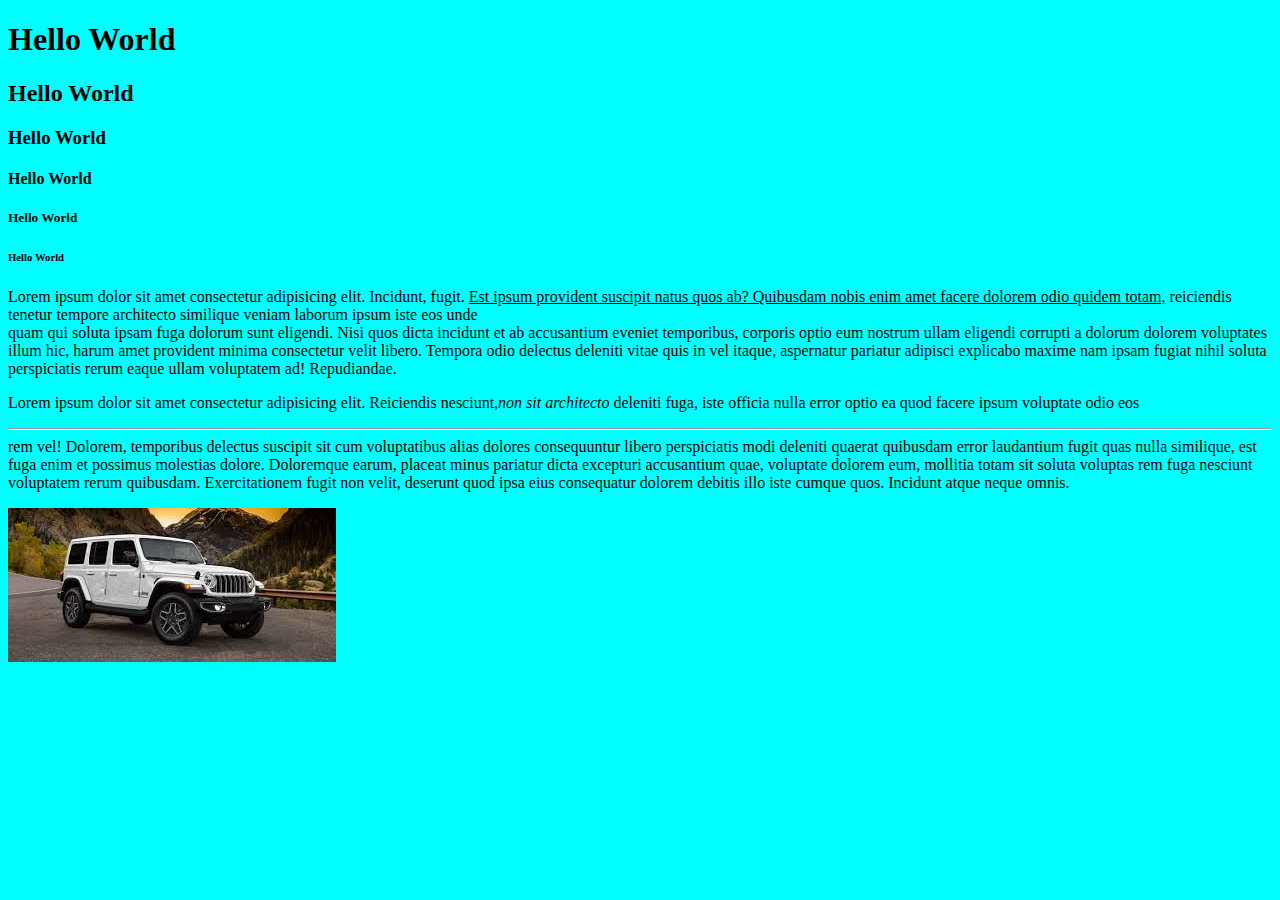
<file: index.html>
<!DOCTYPE html>
<html lang="en">
<head>
    <meta charset="UTF-8">
    <meta name="viewport" content="width=device-width, initial-scale=1.0">
    <title>Document</title>
    <link rel="stylesheet" href="style.css">
</head>
<body>
    <h1>Hello World</h1>
    <h2>Hello World</h2>
    <h3>Hello World</h3>
    <h4>Hello World</h4>
    <h5>Hello World</h5>
    <h6>Hello World</h6>
    <p>Lorem ipsum dolor sit amet consectetur adipisicing elit. Incidunt, fugit. <u>Est ipsum provident suscipit natus quos ab? Quibusdam nobis enim amet facere dolorem odio quidem totam,</u> reiciendis tenetur tempore architecto similique veniam laborum ipsum iste eos unde <br>quam qui soluta ipsam fuga dolorum sunt eligendi. Nisi quos dicta incidunt et ab accusantium eveniet temporibus, corporis optio eum nostrum ullam eligendi corrupti a dolorum dolorem voluptates illum hic, harum amet provident minima consectetur velit libero. Tempora odio delectus deleniti vitae quis in vel itaque, aspernatur pariatur adipisci explicabo maxime nam ipsam fugiat nihil soluta perspiciatis rerum eaque ullam voluptatem ad! Repudiandae.</p>
    <p>Lorem ipsum dolor sit amet consectetur adipisicing elit. Reiciendis nesciunt,<i>non sit architecto</i> deleniti fuga, iste officia nulla error optio ea quod facere ipsum voluptate odio eos <hr> rem vel! Dolorem, temporibus delectus suscipit sit cum voluptatibus alias dolores consequuntur libero perspiciatis modi deleniti quaerat quibusdam error laudantium fugit quas nulla similique, est fuga enim et possimus molestias dolore. Doloremque earum, placeat minus pariatur dicta excepturi accusantium quae, voluptate dolorem eum, mollitia totam sit soluta voluptas rem fuga nesciunt voluptatem rerum quibusdam. Exercitationem fugit non velit, deserunt quod ipsa eius consequatur dolorem debitis illo iste cumque quos. Incidunt atque neque omnis.</p>
    <img src="image.png">
</body>
</html>
</file>
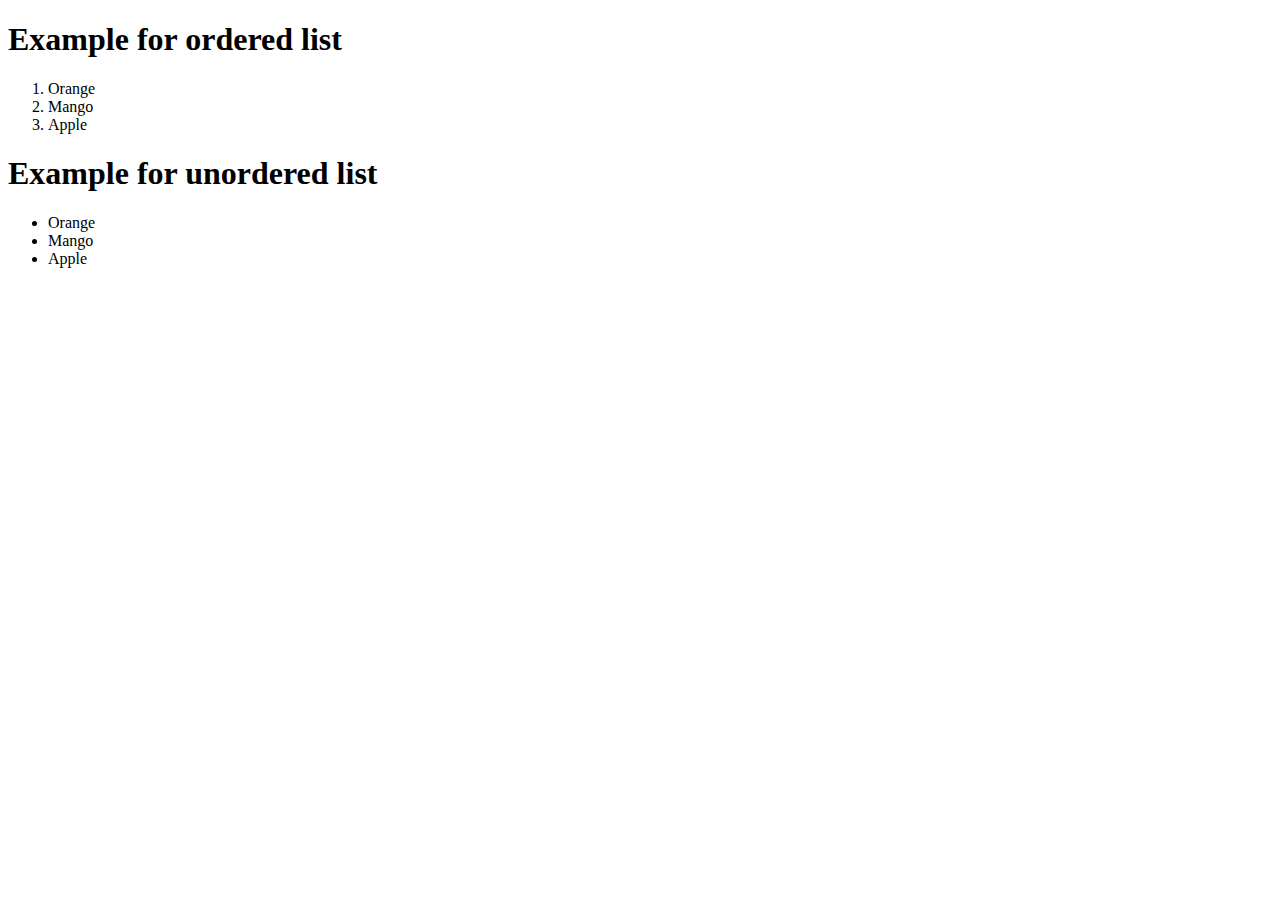
<file: example.html>
<!DOCTYPE html>
<html lang="en">
<head>
    <meta charset="UTF-8">
    <meta name="viewport" content="width=device-width, initial-scale=1.0">
    <title>Document</title>
</head>
<body>
    <h1>Example for ordered list</h1>
    <ol>
        <li>Orange</li>
        <li>Mango</li>
        <li>Apple</li>
    </ol>

     <h1>Example for unordered list</h1>
    <ul>
        <li>Orange</li>
        <li>Mango</li>
        <li>Apple</li>
    </ul>
</body>
</html>
</file>
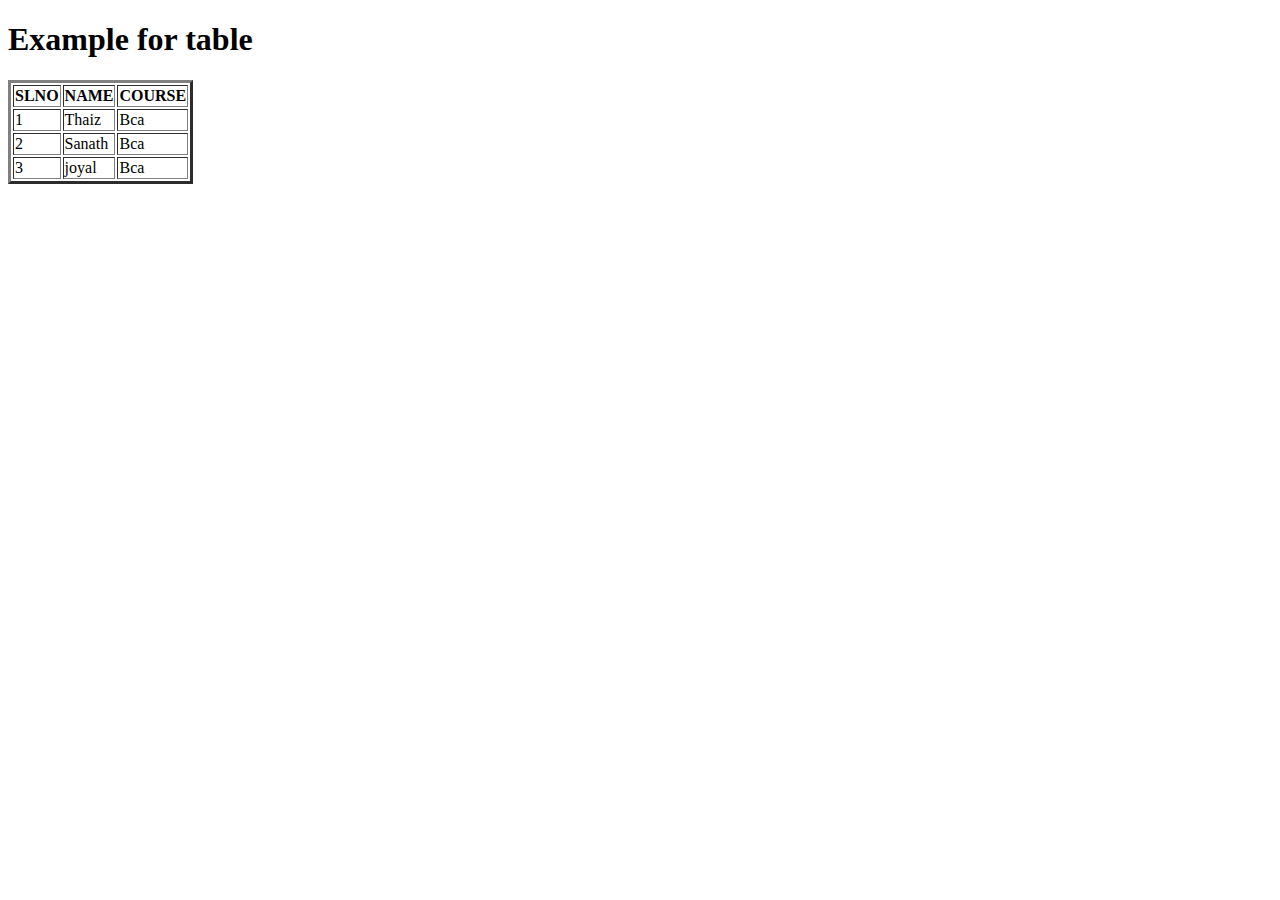
<file: example2.html>
<!DOCTYPE html>
<html lang="en">
<head>
    <meta charset="UTF-8">
    <meta name="viewport" content="width=device-width, initial-scale=1.0">
    <title>Document</title>
</head>
<body>
    <h1>Example for table</h1>
    <table border="3">
        <tr>
            <th>SLNO</th>
            <th>NAME</th>
            <th>COURSE</th>
        </tr>

        <tr>
            <td>1</td>
            <td>Thaiz</td>
            <td>Bca</td>
         </tr>
         <tr>
            <td>2</td>
            <td>Sanath</td>
            <td>Bca</td>
         </tr>
         <tr>
            <td>3</td>
            <td>joyal</td>
            <td>Bca</td>
         </tr>
    </table>
</body>
</html>
</file>
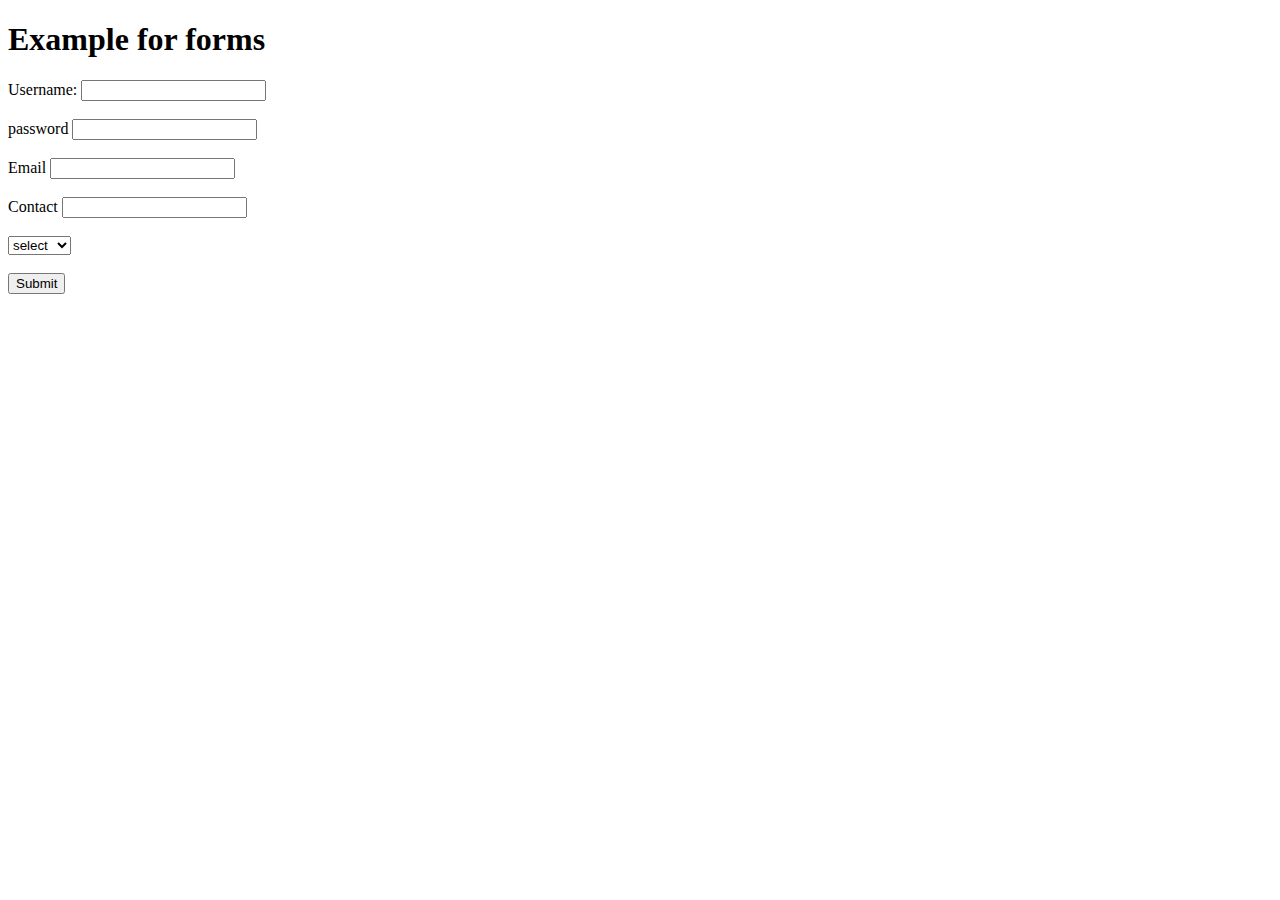
<file: example3.html>
<!DOCTYPE html>
<html lang="en">
<head>
    <meta charset="UTF-8">
    <meta name="viewport" content="width=device-width, initial-scale=1.0">
    <title>Document</title>
</head>
<body>
    <h1>Example for forms</h1>
    <form input="">
        
        <label for="">Username:</label>
        <input type="text"><br><br>

        <label for="">password</label>
        <input type="password"><br><br>

        <label for="">Email</label>
        <input type="email"><br><br>

        <label for="">Contact</label>
        <input type="number"><br><br>

        <select name="" id="">
            <option value="">select</option>
            <option value="">male</option>
            <option value="">female</option>
         </select><br><br>

         <button>Submit</button>



    </form>
</body>
</html>
</file>
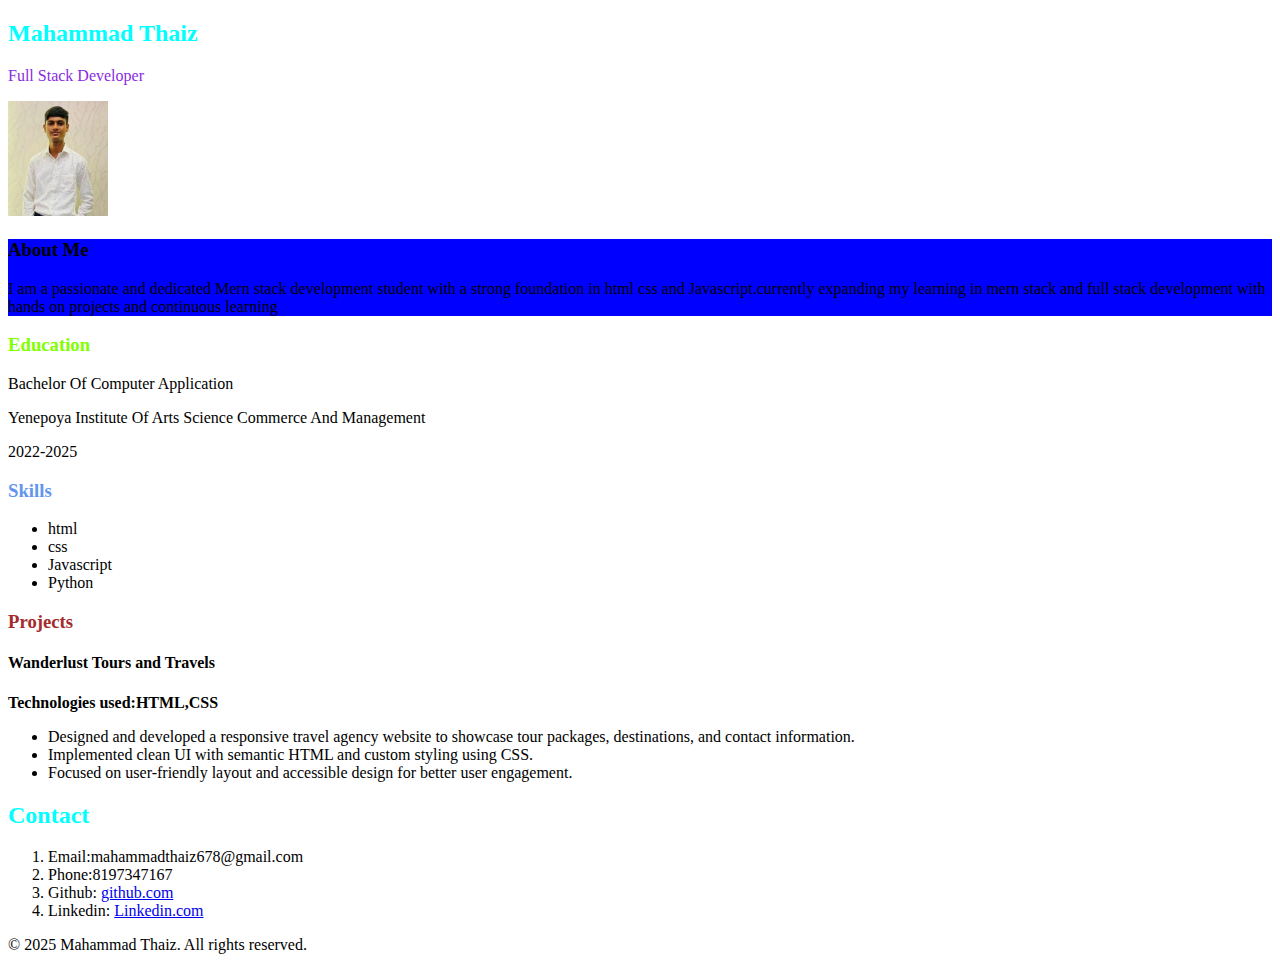
<file: portfolio.html>
<!DOCTYPE html>
<html lang="en">
<head>
    <meta charset="UTF-8">
    <meta name="viewport" content="width=device-width, initial-scale=1.0">
    <title>Personal Portfolio Using HTML </title>
    <link rel="stylesheet" href="portfolio.css">
    <style>
        h2 {
            color: aqua;
        }
    </style>
</head>
<body>
    <h2>Mahammad Thaiz</h2>
    <p style="color: blueviolet;">Full Stack Developer</p>
    <img  width="100" src="mypic.jpg" alt="">
    
    
<div id="about-title">
    <h3>About Me</h3>
    <p>I am a passionate and dedicated Mern stack development student with a strong foundation in html css and Javascript.currently expanding my learning in mern stack and full stack development with hands on projects and continuous learning</p>
</div>

    <h3 style="color: chartreuse;">Education</h3>
    <p>Bachelor Of Computer Application</p>
    <p>Yenepoya Institute Of Arts Science Commerce And Management</p>
    <p>2022-2025</p>

    <h3 style="color: cornflowerblue;">Skills</h3>
    <ul>
        <li>html</li>
        <li>css</li>
        <li>Javascript</li>
        <li>Python</li>
    </ul>

    <h3 style="color: brown;">Projects</h3>
    <h4>Wanderlust Tours and Travels </h4>
    <p><b>Technologies used:HTML,CSS</b></p>
    <ul id="project-layout">
        <li>Designed and developed a responsive travel agency website to showcase tour packages, destinations, and contact information.</li>
        <li>Implemented clean UI with semantic HTML and custom styling using CSS.</li>
        <li>Focused on user-friendly layout and accessible design for better user engagement.</li>
    </ul>
    

    <section >
      <h2 class="contact">Contact</h2>

    <ol>
        <li>Email:mahammadthaiz678@gmail.com</li>
        <li>Phone:8197347167</li>
        <li>Github: <a href="https://github.com/dashboard">github.com</a></li>
        <li>Linkedin: <a href="https://www.linkedin.com/in/mahammad-thaiz-7317a331b/">Linkedin.com</a></li> 
    </ol>
    </section>

    
    <footer>© 2025 Mahammad Thaiz. All rights reserved.</footer>




</body>
</html>
</file>
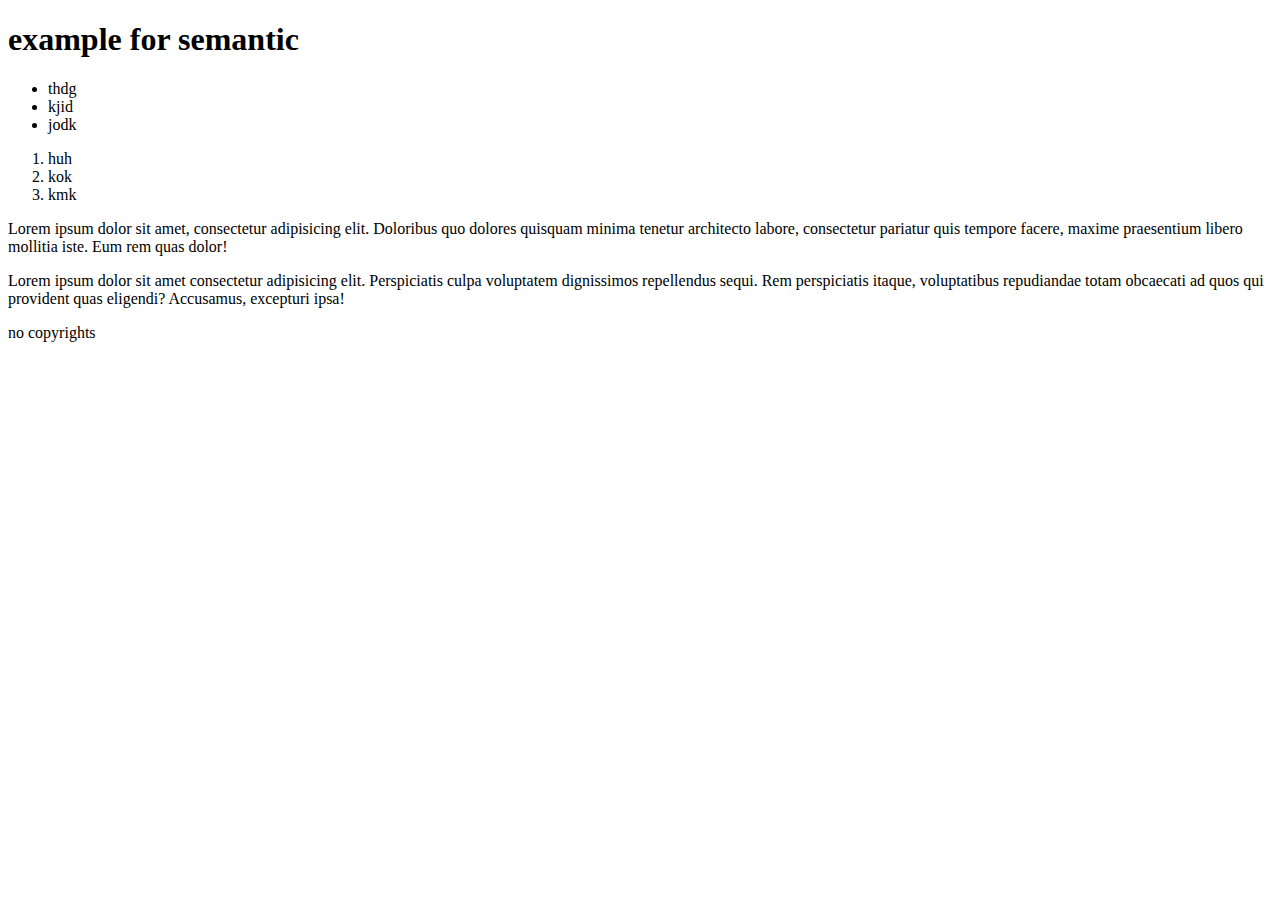
<file: semantic.html>
<!DOCTYPE html>
<html lang="en">
<head>
    <meta charset="UTF-8">
    <meta name="viewport" content="width=device-width, initial-scale=1.0">
    <title>Document</title>
</head>
<body>
    <h1>example for semantic</h1>
    <aside>
        <ul>
            <li>thdg</li>
            <li>kjid</li>
            <li>jodk</li>
        </ul>
        <ol>
            <li>huh</li>
            <li>kok</li>
            <li>kmk</li>
        </ol>
    </aside>
    <article>
        <p>Lorem ipsum dolor sit amet, consectetur adipisicing elit. Doloribus quo dolores quisquam minima tenetur architecto labore, consectetur pariatur quis tempore facere, maxime praesentium libero mollitia iste. Eum rem quas dolor!</p>
    </article>
    <section>
        <p>Lorem ipsum dolor sit amet consectetur adipisicing elit. Perspiciatis culpa voluptatem dignissimos repellendus sequi. Rem perspiciatis itaque, voluptatibus repudiandae totam obcaecati ad quos qui provident quas eligendi? Accusamus, excepturi ipsa!</p>
    </section>
    <footer>
        <p>no copyrights</p>
    </footer>
</file>
<file: style.css>
body{
    background-color: aqua;
}
</file>
<file: portfolio.css>
#about-title {
    background-color: blue;
}
</file>
